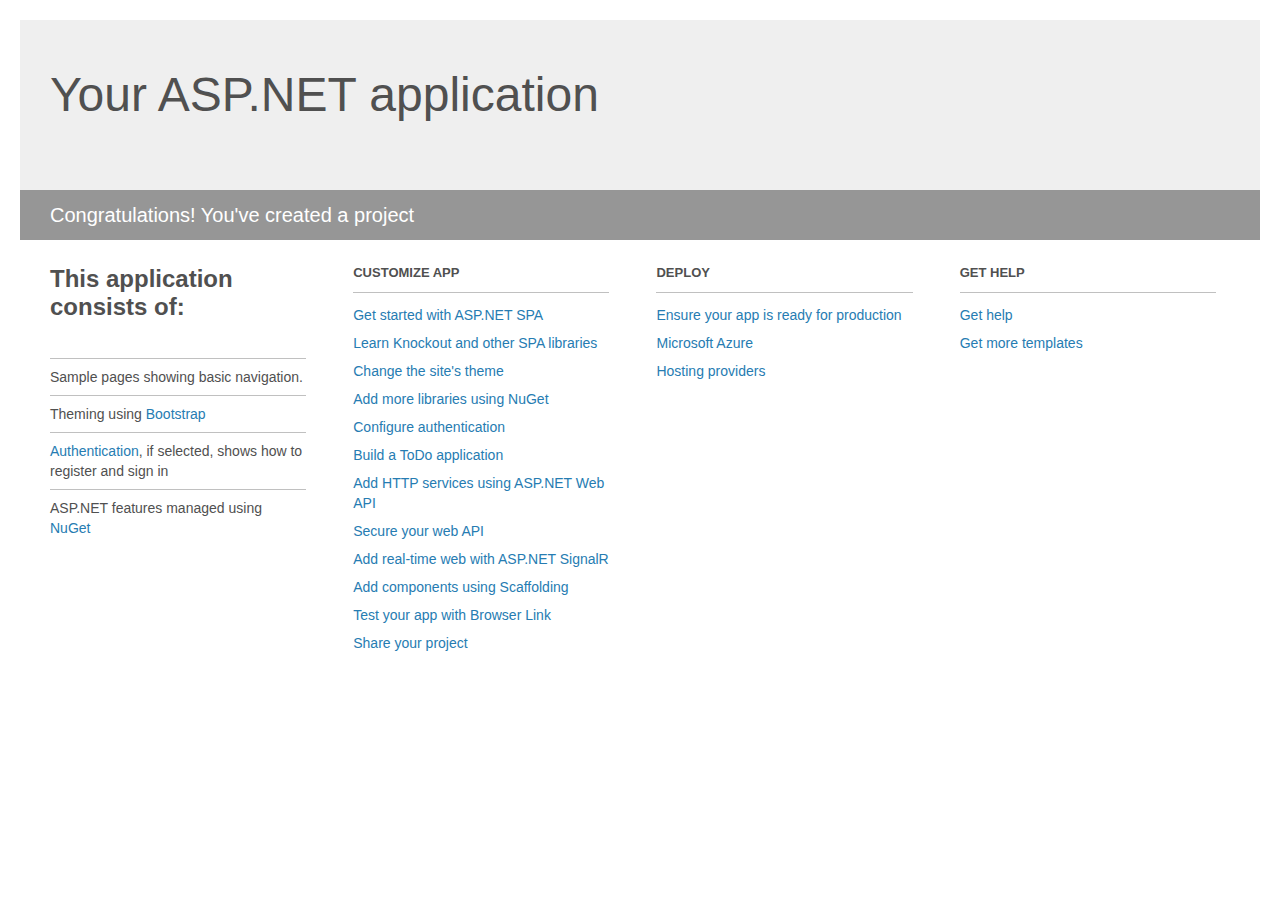
<file: Backbone/Backbone/Project_Readme.html>
﻿<!DOCTYPE html>
<html lang="en">
<head>
    <meta charset="utf-8" />
    <title>Your ASP.NET application</title>
    <style>
        body {
            background: #fff;
            color: #505050;
            font: 14px 'Segoe UI', tahoma, arial, helvetica, sans-serif;
            margin: 20px;
            padding: 0;
        }

        #header {
            background: #efefef;
            padding: 0;
        }

        h1 {
            font-size: 48px;
            font-weight: normal;
            margin: 0;
            padding: 0 30px;
            line-height: 150px;
        }

        p {
            font-size: 20px;
            color: #fff;
            background: #969696;
            padding: 0 30px;
            line-height: 50px;
        }

        #main {
            padding: 5px 30px;
        }

        .section {
            width: 21.7%;
            float: left;
            margin: 0 0 0 4%;
        }

            .section h2 {
                font-size: 13px;
                text-transform: uppercase;
                margin: 0;
                border-bottom: 1px solid silver;
                padding-bottom: 12px;
                margin-bottom: 8px;
            }

            .section.first {
                margin-left: 0;
            }

                .section.first h2 {
                    font-size: 24px;
                    text-transform: none;
                    margin-bottom: 25px;
                    border: none;
                }

                .section.first li {
                    border-top: 1px solid silver;
                    padding: 8px 0;
                }

            .section.last {
                margin-right: 0;
            }

        ul {
            list-style: none;
            padding: 0;
            margin: 0;
            line-height: 20px;
        }

        li {
            padding: 4px 0;
        }

        a {
            color: #267cb2;
            text-decoration: none;
        }

            a:hover {
                text-decoration: underline;
            }
    </style>
</head>
<body>

    <div id="header">
        <h1>Your ASP.NET application</h1>
        <p>Congratulations! You've created a project</p>
    </div>

    <div id="main">
        <div class="section first">
            <h2>This application consists of:</h2>
            <ul>
                <li>Sample pages showing basic navigation.</li> 
                <li>Theming using <a href="http://go.microsoft.com/fwlink/?LinkID=320754">Bootstrap</a></li>
                <li><a href="http://go.microsoft.com/fwlink/?LinkID=320755">Authentication</a>, if selected, shows how to register and sign in</li>
                <li>ASP.NET features managed using <a href="http://go.microsoft.com/fwlink/?LinkID=320777">NuGet</a></li>
            </ul>
        </div>

        <div class="section">
            <h2>Customize app</h2>
            <ul>
                <li><a href="http://go.microsoft.com/fwlink/?LinkID=320778">Get started with ASP.NET SPA</a></li>
                <li><a href="http://go.microsoft.com/fwlink/?LinkID=320779">Learn Knockout and other SPA libraries</a></li>
                <li><a href="http://go.microsoft.com/fwlink/?LinkID=320758">Change the site's theme</a></li>
                <li><a href="http://go.microsoft.com/fwlink/?LinkID=320759">Add more libraries using NuGet</a></li>
                <li><a href="http://go.microsoft.com/fwlink/?LinkID=320780">Configure authentication</a></li>
                <li><a href="http://go.microsoft.com/fwlink/?LinkID=320955">Build a ToDo application</a></li>
                <li><a href="http://go.microsoft.com/fwlink/?LinkID=320763">Add HTTP services using ASP.NET Web API</a></li>
                <li><a href="http://go.microsoft.com/fwlink/?LinkID=320764">Secure your web API</a></li>
                <li><a href="http://go.microsoft.com/fwlink/?LinkID=320765">Add real-time web with ASP.NET SignalR</a></li>
                <li><a href="http://go.microsoft.com/fwlink/?LinkID=320766">Add components using Scaffolding</a></li>
                <li><a href="http://go.microsoft.com/fwlink/?LinkID=320767">Test your app with Browser Link</a></li>
                <li><a href="http://go.microsoft.com/fwlink/?LinkID=320768">Share your project</a></li>
            </ul>
        </div>

        <div class="section">
            <h2>Deploy</h2>
            <ul>
                <li><a href="http://go.microsoft.com/fwlink/?LinkID=320769">Ensure your app is ready for production</a></li>
                <li><a href="http://go.microsoft.com/fwlink/?LinkID=320770">Microsoft Azure</a></li>
                <li><a href="http://go.microsoft.com/fwlink/?LinkID=320771">Hosting providers</a></li>
            </ul>
        </div>

        <div class="section last">
            <h2>Get help</h2>
            <ul>
                <li><a href="http://go.microsoft.com/fwlink/?LinkID=320772">Get help</a></li>
                <li><a href="http://go.microsoft.com/fwlink/?LinkID=320773">Get more templates</a></li>
            </ul>
        </div>
    </div>

</body>
</html>
</file>
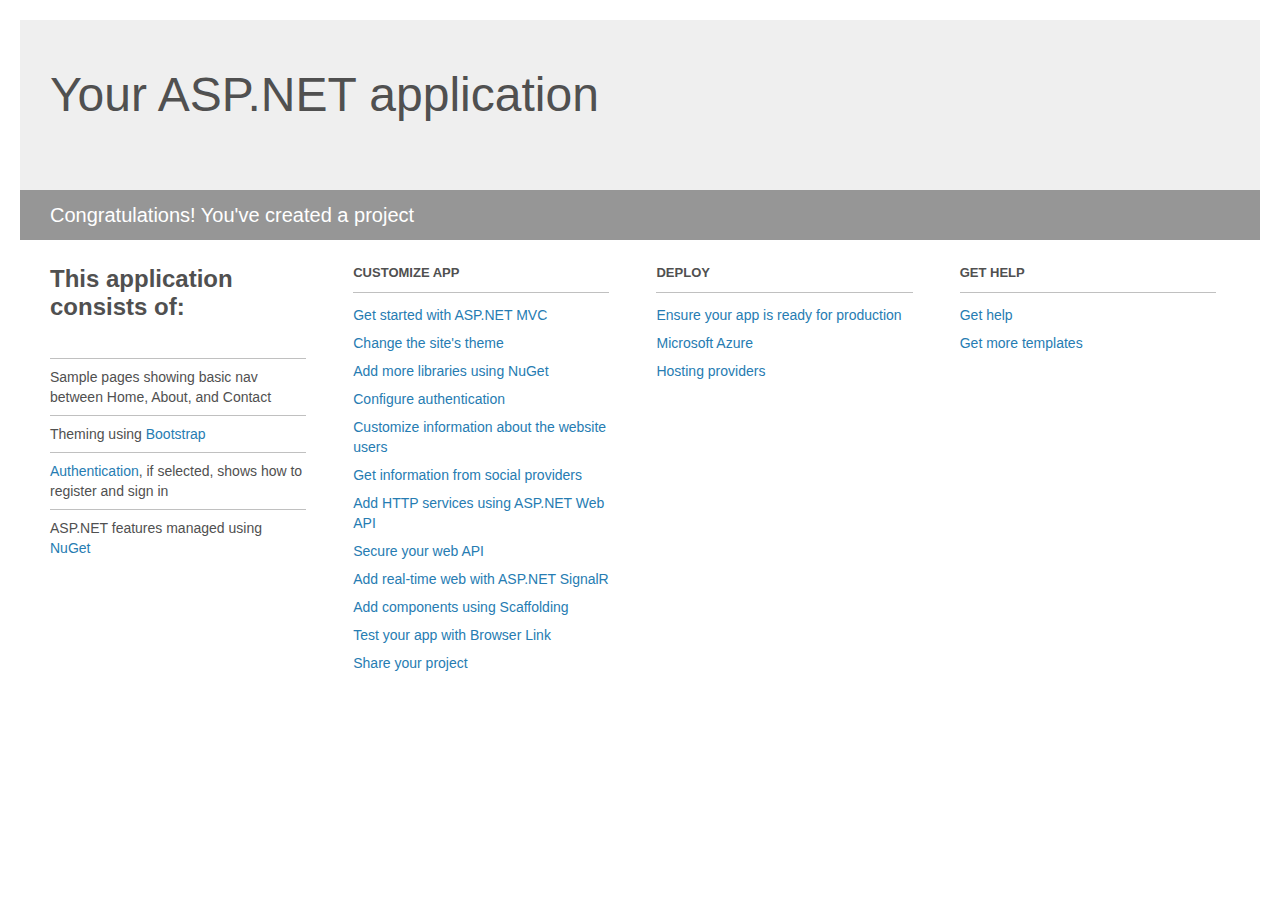
<file: Books/Books.Web/Project_Readme.html>
﻿<!DOCTYPE html>
<html lang="en">
<head>
    <meta charset="utf-8" />
    <title>Your ASP.NET application</title>
    <style>
        body {
            background: #fff;
            color: #505050;
            font: 14px 'Segoe UI', tahoma, arial, helvetica, sans-serif;
            margin: 20px;
            padding: 0;
        }

        #header {
            background: #efefef;
            padding: 0;
        }

        h1 {
            font-size: 48px;
            font-weight: normal;
            margin: 0;
            padding: 0 30px;
            line-height: 150px;
        }

        p {
            font-size: 20px;
            color: #fff;
            background: #969696;
            padding: 0 30px;
            line-height: 50px;
        }

        #main {
            padding: 5px 30px;
        }

        .section {
            width: 21.7%;
            float: left;
            margin: 0 0 0 4%;
        }

            .section h2 {
                font-size: 13px;
                text-transform: uppercase;
                margin: 0;
                border-bottom: 1px solid silver;
                padding-bottom: 12px;
                margin-bottom: 8px;
            }

            .section.first {
                margin-left: 0;
            }

                .section.first h2 {
                    font-size: 24px;
                    text-transform: none;
                    margin-bottom: 25px;
                    border: none;
                }

                .section.first li {
                    border-top: 1px solid silver;
                    padding: 8px 0;
                }

            .section.last {
                margin-right: 0;
            }

        ul {
            list-style: none;
            padding: 0;
            margin: 0;
            line-height: 20px;
        }

        li {
            padding: 4px 0;
        }

        a {
            color: #267cb2;
            text-decoration: none;
        }

            a:hover {
                text-decoration: underline;
            }
    </style>
</head>
<body>

    <div id="header">
        <h1>Your ASP.NET application</h1>
        <p>Congratulations! You've created a project</p>
    </div>

    <div id="main">
        <div class="section first">
            <h2>This application consists of:</h2>
            <ul>
                <li>Sample pages showing basic nav between Home, About, and Contact</li>
                <li>Theming using <a href="http://go.microsoft.com/fwlink/?LinkID=320754">Bootstrap</a></li>
                <li><a href="http://go.microsoft.com/fwlink/?LinkID=320755">Authentication</a>, if selected, shows how to register and sign in</li>
                <li>ASP.NET features managed using <a href="http://go.microsoft.com/fwlink/?LinkID=320756">NuGet</a></li>
            </ul>
        </div>

        <div class="section">
            <h2>Customize app</h2>
            <ul>
                <li><a href="http://go.microsoft.com/fwlink/?LinkID=320757">Get started with ASP.NET MVC</a></li>
                <li><a href="http://go.microsoft.com/fwlink/?LinkID=320758">Change the site's theme</a></li>
                <li><a href="http://go.microsoft.com/fwlink/?LinkID=320759">Add more libraries using NuGet</a></li>
                <li><a href="http://go.microsoft.com/fwlink/?LinkID=320760">Configure authentication</a></li>
                <li><a href="http://go.microsoft.com/fwlink/?LinkID=320761">Customize information about the website users</a></li>
                <li><a href="http://go.microsoft.com/fwlink/?LinkID=320762">Get information from social providers</a></li>
                <li><a href="http://go.microsoft.com/fwlink/?LinkID=320763">Add HTTP services using ASP.NET Web API</a></li>
                <li><a href="http://go.microsoft.com/fwlink/?LinkID=320764">Secure your web API</a></li>
                <li><a href="http://go.microsoft.com/fwlink/?LinkID=320765">Add real-time web with ASP.NET SignalR</a></li>
                <li><a href="http://go.microsoft.com/fwlink/?LinkID=320766">Add components using Scaffolding</a></li>
                <li><a href="http://go.microsoft.com/fwlink/?LinkID=320767">Test your app with Browser Link</a></li>
                <li><a href="http://go.microsoft.com/fwlink/?LinkID=320768">Share your project</a></li>
            </ul>
        </div>

        <div class="section">
            <h2>Deploy</h2>
            <ul>
                <li><a href="http://go.microsoft.com/fwlink/?LinkID=320769">Ensure your app is ready for production</a></li>
                <li><a href="http://go.microsoft.com/fwlink/?LinkID=320770">Microsoft Azure</a></li>
                <li><a href="http://go.microsoft.com/fwlink/?LinkID=320771">Hosting providers</a></li>
            </ul>
        </div>

        <div class="section last">
            <h2>Get help</h2>
            <ul>
                <li><a href="http://go.microsoft.com/fwlink/?LinkID=320772">Get help</a></li>
                <li><a href="http://go.microsoft.com/fwlink/?LinkID=320773">Get more templates</a></li>
            </ul>
        </div>
    </div>

</body>
</html>
</file>
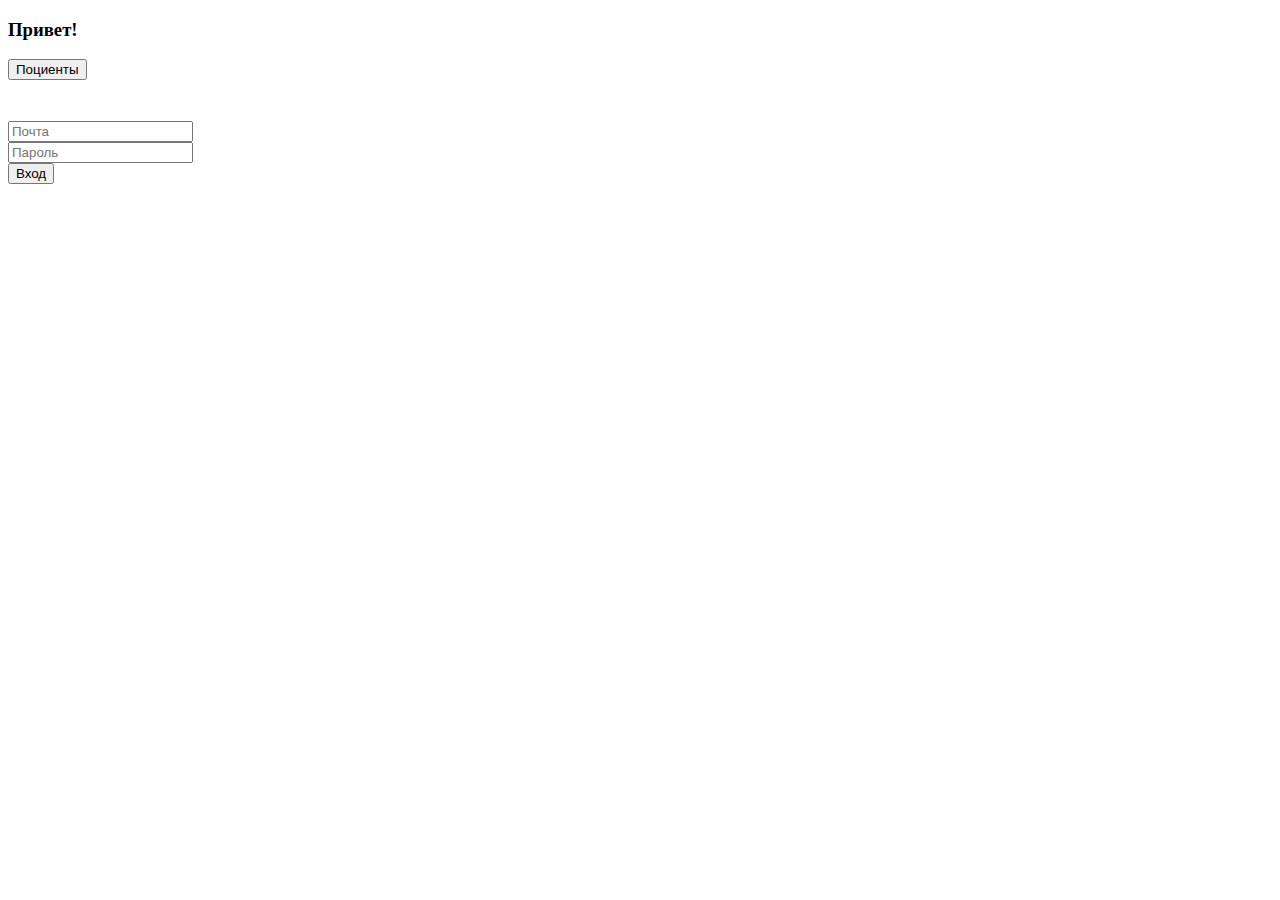
<file: PatientData/PatientData/default.html>
﻿<!DOCTYPE html>
<html xmlns="http://www.w3.org/1999/xhtml">
<head>
    <title></title>
</head>
<body>
    <h3>Привет!</h3>

    <button id="allPatients">Поциенты</button>

    <pre id="output">
    </pre>

    <form id="regForm">
        <input type="text" name="userName" placeholder="Почта" /><br/>
        <input type="text" name="password" placeholder="Пароль"/><br />
        <!--<input type="text" name="confirmPassword" placeholder="Подтверждение"/>
        <input type="submit" id="register" value="Регистрация"/>-->
        <input type="button" id="login" value="Вход"/>
    </form>

    <script src="Scripts/jquery-1.10.2.js"></script>
    <!--<script src="Scripts/jquery-2.1.3.js"></script>-->
    <script>
        $(function () {
            var showResponse = function (obj) {
                $("#output").text(JSON.stringify(obj, null, 4))
            };

            var getHeaders = function () {
                if (accessToken) {
                    return { "Authorization": "Bearer " + accessToken };
                }
            }

            var showPatients = function () {
                var url = "http://localhost:53223/api/patients/";
                $.ajax(url, {
                    type: "GET",
                    headers: getHeaders()
                }).always(showResponse);
                return false;
            };

            var register = function () {
                var url = "api/Account/Register";
                var data = $("#regForm").serialize();
                $.post(url, data).always(showResponse);
                return false;
            };

            var saveAccessToken = function (data) {
                accessToken = data.access_token;
            };

            var login = function () {
                var url = "/token";
                var data = $("#regForm").serialize();
                data = data + "&grant_type=password";

                $.post(url, data)
                    .success(saveAccessToken)
                    .always(showResponse);
            };

            var accessToken = "";            
            $("#allPatients").click(showPatients);
            $("#register").click(register);
            $("#login").click(login);
        });
    </script>
</body>
</html>
</file>
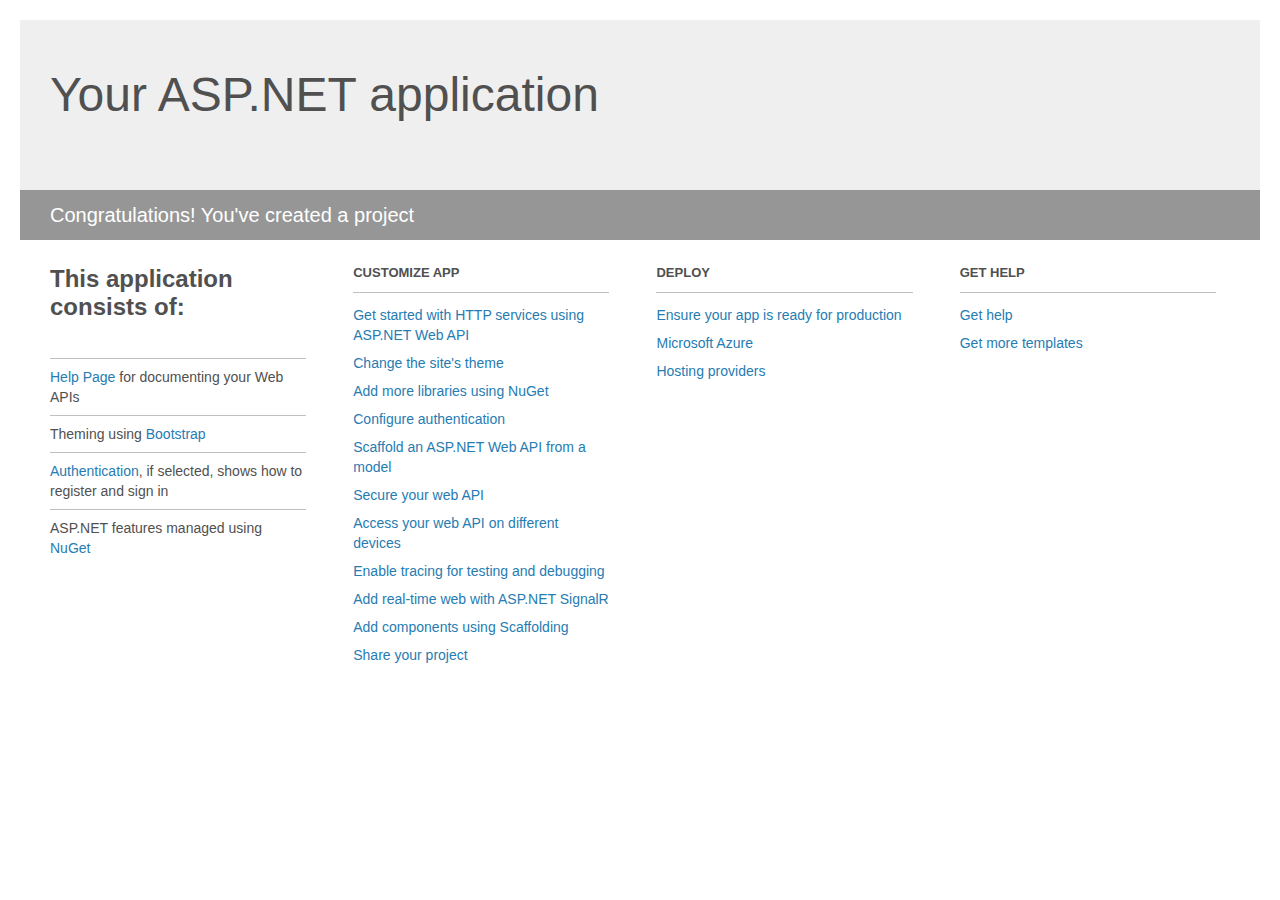
<file: PatientData/PatientData/Project_Readme.html>
﻿<!DOCTYPE html>
<html lang="en">
<head>
    <meta charset="utf-8" />
    <title>Your ASP.NET application</title>
    <style>
        body {
            background: #fff;
            color: #505050;
            font: 14px 'Segoe UI', tahoma, arial, helvetica, sans-serif;
            margin: 20px;
            padding: 0;
        }

        #header {
            background: #efefef;
            padding: 0;
        }

        h1 {
            font-size: 48px;
            font-weight: normal;
            margin: 0;
            padding: 0 30px;
            line-height: 150px;
        }

        p {
            font-size: 20px;
            color: #fff;
            background: #969696;
            padding: 0 30px;
            line-height: 50px;
        }

        #main {
            padding: 5px 30px;
        }

        .section {
            width: 21.7%;
            float: left;
            margin: 0 0 0 4%;
        }

            .section h2 {
                font-size: 13px;
                text-transform: uppercase;
                margin: 0;
                border-bottom: 1px solid silver;
                padding-bottom: 12px;
                margin-bottom: 8px;
            }

            .section.first {
                margin-left: 0;
            }

                .section.first h2 {
                    font-size: 24px;
                    text-transform: none;
                    margin-bottom: 25px;
                    border: none;
                }

                .section.first li {
                    border-top: 1px solid silver;
                    padding: 8px 0;
                }

            .section.last {
                margin-right: 0;
            }

        ul {
            list-style: none;
            padding: 0;
            margin: 0;
            line-height: 20px;
        }

        li {
            padding: 4px 0;
        }

        a {
            color: #267cb2;
            text-decoration: none;
        }

            a:hover {
                text-decoration: underline;
            }
    </style>
</head>
<body>

    <div id="header">
        <h1>Your ASP.NET application</h1>
        <p>Congratulations! You've created a project</p>
    </div>

    <div id="main">
        <div class="section first">
            <h2>This application consists of:</h2>
            <ul>
                <li><a href="http://go.microsoft.com/fwlink/?LinkID=320956">Help Page</a> for documenting your Web APIs</li>
                <li>Theming using <a href="http://go.microsoft.com/fwlink/?LinkID=320754">Bootstrap</a></li>
                <li><a href="http://go.microsoft.com/fwlink/?LinkID=320957">Authentication</a>, if selected, shows how to register and sign in</li>
                <li>ASP.NET features managed using <a href="http://go.microsoft.com/fwlink/?LinkID=320958">NuGet</a></li>
            </ul>
        </div>

        <div class="section">
            <h2>Customize app</h2>
            <ul>
                <li><a href="http://go.microsoft.com/fwlink/?LinkID=320959">Get started with HTTP services using ASP.NET Web API</a></li>
                <li><a href="http://go.microsoft.com/fwlink/?LinkID=320960">Change the site's theme</a></li>
                <li><a href="http://go.microsoft.com/fwlink/?LinkID=320961">Add more libraries using NuGet</a></li>
                <li><a href="http://go.microsoft.com/fwlink/?LinkID=320962">Configure authentication</a></li>
                <li><a href="http://go.microsoft.com/fwlink/?LinkID=320963">Scaffold an ASP.NET Web API from a model</a></li>
                <li><a href="http://go.microsoft.com/fwlink/?LinkID=320964">Secure your web API</a></li>
                <li><a href="http://go.microsoft.com/fwlink/?LinkID=320965">Access your web API on different devices</a></li>
                <li><a href="http://go.microsoft.com/fwlink/?LinkID=320966">Enable tracing for testing and debugging</a></li>
                <li><a href="http://go.microsoft.com/fwlink/?LinkID=320765">Add real-time web with ASP.NET SignalR</a></li>
                <li><a href="http://go.microsoft.com/fwlink/?LinkID=320766">Add components using Scaffolding</a></li>
                <li><a href="http://go.microsoft.com/fwlink/?LinkID=320768">Share your project</a></li>
            </ul>
        </div>

        <div class="section">
            <h2>Deploy</h2>
            <ul>
                <li><a href="http://go.microsoft.com/fwlink/?LinkID=320769">Ensure your app is ready for production</a></li>
                <li><a href="http://go.microsoft.com/fwlink/?LinkID=320770">Microsoft Azure</a></li>
                <li><a href="http://go.microsoft.com/fwlink/?LinkID=320771">Hosting providers</a></li>
            </ul>
        </div>

        <div class="section last">
            <h2>Get help</h2>
            <ul>
                <li><a href="http://go.microsoft.com/fwlink/?LinkID=320772">Get help</a></li>
                <li><a href="http://go.microsoft.com/fwlink/?LinkID=320773">Get more templates</a></li>
            </ul>
        </div>
    </div>
</body>
</html>
</file>
